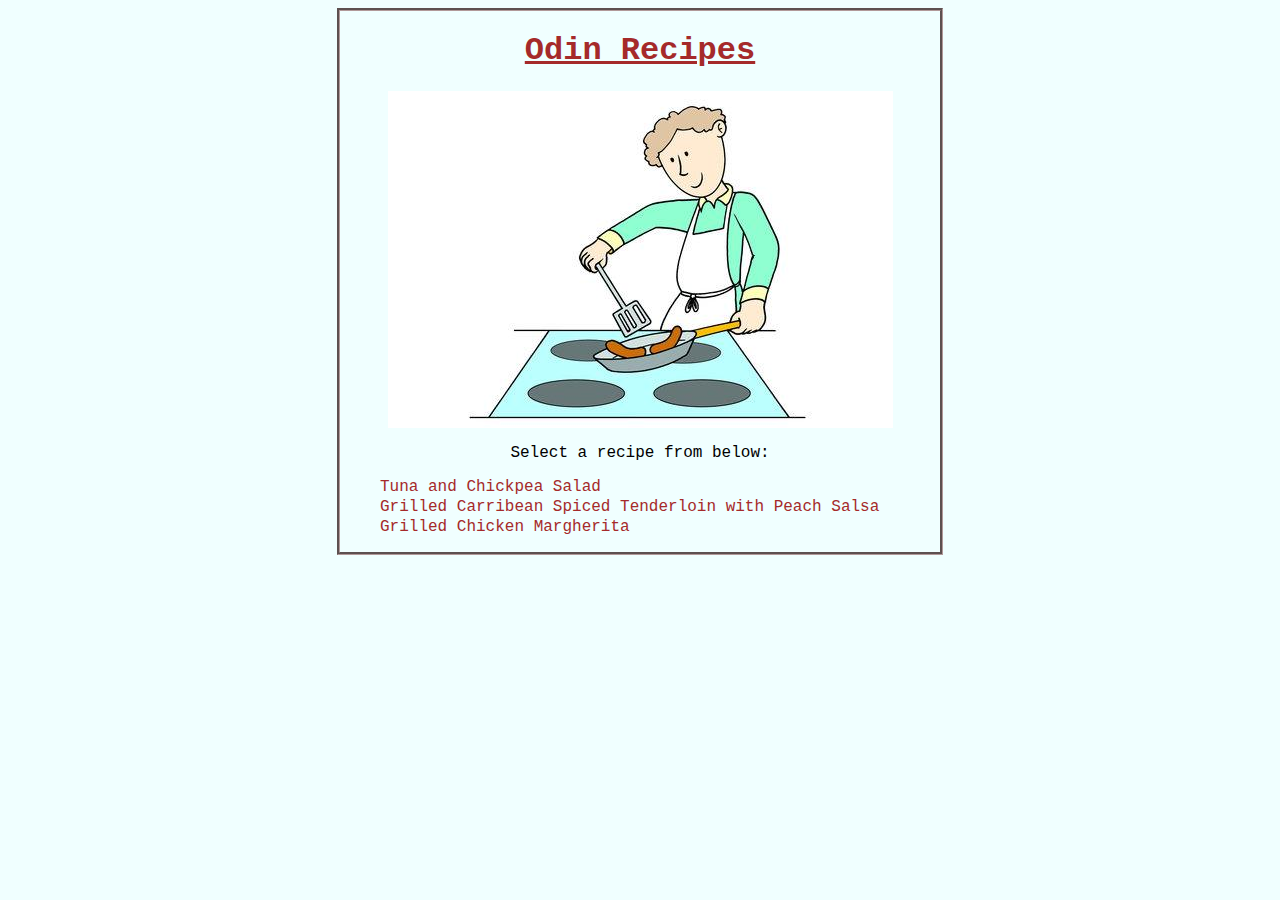
<file: index.html>
<!DOCTYPE html>
<html lang="en">
<head>
    <meta charset="UTF-8">
    <meta http-equiv="X-UA-Compatible" content="IE=edge">
    <meta name="viewport" content="width=device-width, initial-scale=1.0">
    <title>Document</title>
    <link rel="stylesheet" href="styles/index.css" >
</head>
<body>
    <div class="container">
        <h1 class="text">Odin Recipes</h1>
        <img src="img/cook.jpeg" alt="Image of a Cook" />
        <p class="text">Select a recipe from below:</p>
        <ul>
            <li>
                <a href="recipes/tuna-chickpea-salad.html" 
                class="text">
                    Tuna and Chickpea Salad
                </a>
            </li>
            <li>
                <a href="recipes/grilled-carribean-spiced-tenderloin-peach-salsa.html"
                class="text">
                    Grilled Carribean Spiced Tenderloin with Peach Salsa
                </a>
            </li>
            <li>
                <a href="recipes/grilled-chicken-margherita.html"
                class="text">
                    Grilled Chicken Margherita
                </a>
            </li>
        </ul>
    </div>
</body>
</html>
</file>
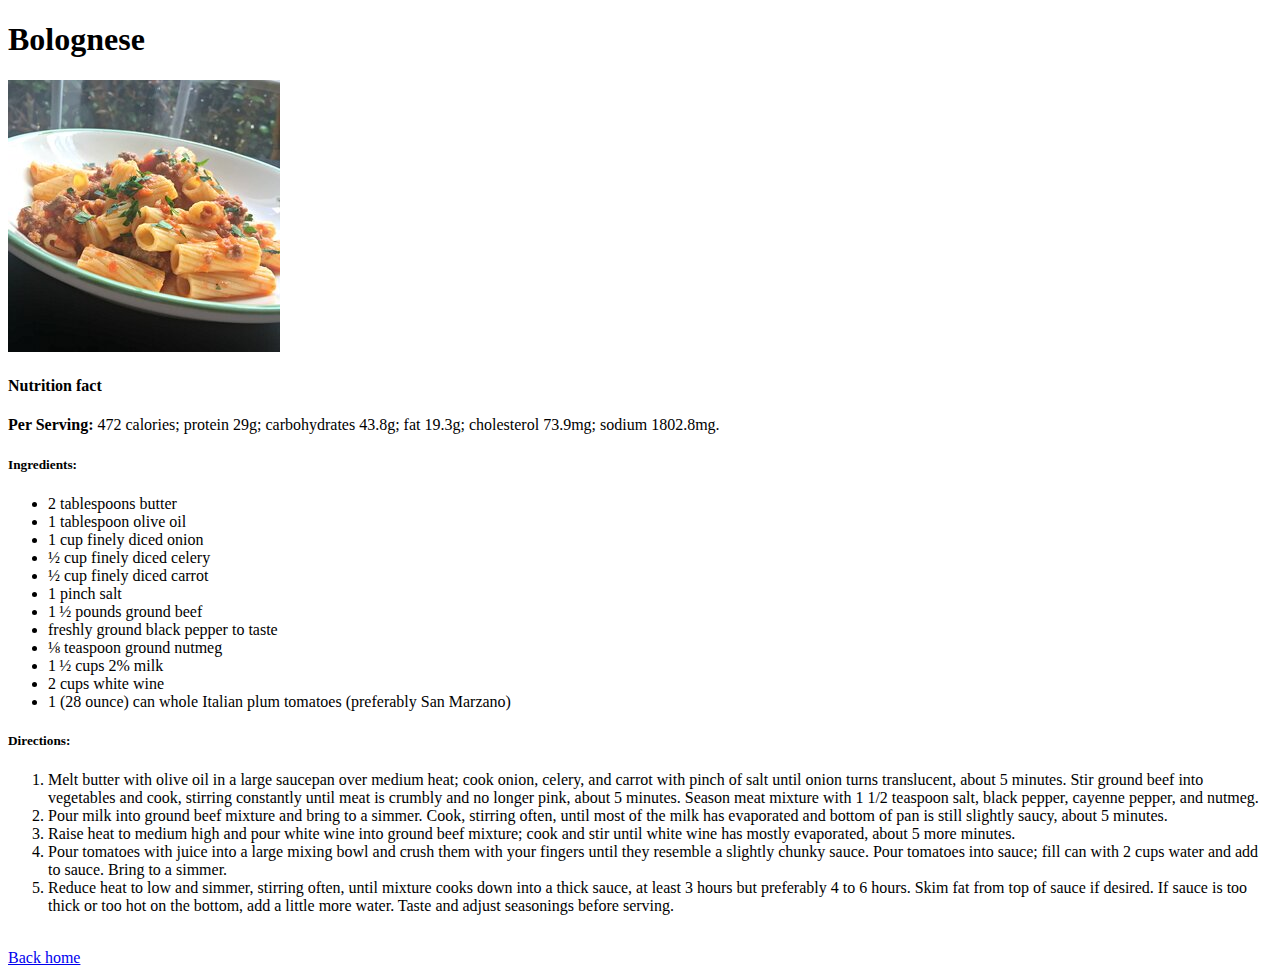
<file: recipes/bolognese.html>
<!DOCTYPE html>
<html lang="en">
    <head>
        <title>Odin Bolognese</title>
        <meta charset="utf-8">
    </head>
    <body>
        <h1>Bolognese</h1>
        <img src="../images/bolognese.jpeg" alt="No lasagna">
        <h4>Nutrition fact</h4>
        <p><strong>Per Serving:</strong> 472 calories; protein 29g; carbohydrates 43.8g; fat 19.3g; cholesterol 73.9mg; sodium 1802.8mg.</p>
        <h5>Ingredients:</h5>
        <ul>
            <li>2 tablespoons butter</li>
            <li>1 tablespoon olive oil</li>
            <li>1 cup finely diced onion</li>
            <li>½ cup finely diced celery</li>
            <li>½ cup finely diced carrot</li>
            <li>1 pinch salt</li>
            <li>1 ½ pounds ground beef</li>
            <li>freshly ground black pepper to taste</li>
            <li>⅛ teaspoon ground nutmeg</li>
            <li>1 ½ cups 2% milk</li>
            <li>2 cups white wine</li>
            <li>1 (28 ounce) can whole Italian plum tomatoes (preferably San Marzano)</li>
        </ul>
        <h5>Directions:</h5>
        <ol>
            <li>Melt butter with olive oil in a large saucepan over medium heat; cook onion, celery, and carrot with pinch of salt until onion turns translucent, about 5 minutes. Stir ground beef into vegetables and cook, stirring constantly until meat is crumbly and no longer pink, about 5 minutes. Season meat mixture with 1 1/2 teaspoon salt, black pepper, cayenne pepper, and nutmeg.</li>
            <li>Pour milk into ground beef mixture and bring to a simmer. Cook, stirring often, until most of the milk has evaporated and bottom of pan is still slightly saucy, about 5 minutes.</li>
            <li>Raise heat to medium high and pour white wine into ground beef mixture; cook and stir until white wine has mostly evaporated, about 5 more minutes.</li>
            <li>Pour tomatoes with juice into a large mixing bowl and crush them with your fingers until they resemble a slightly chunky sauce. Pour tomatoes into sauce; fill can with 2 cups water and add to sauce. Bring to a simmer.</li>
            <li>Reduce heat to low and simmer, stirring often, until mixture cooks down into a thick sauce, at least 3 hours but preferably 4 to 6 hours. Skim fat from top of sauce if desired. If sauce is too thick or too hot on the bottom, add a little more water. Taste and adjust seasonings before serving.</li>
        </ol>
        <br>
        <a href="../index.html">Back home</a>
    </body>
</html>
</file>
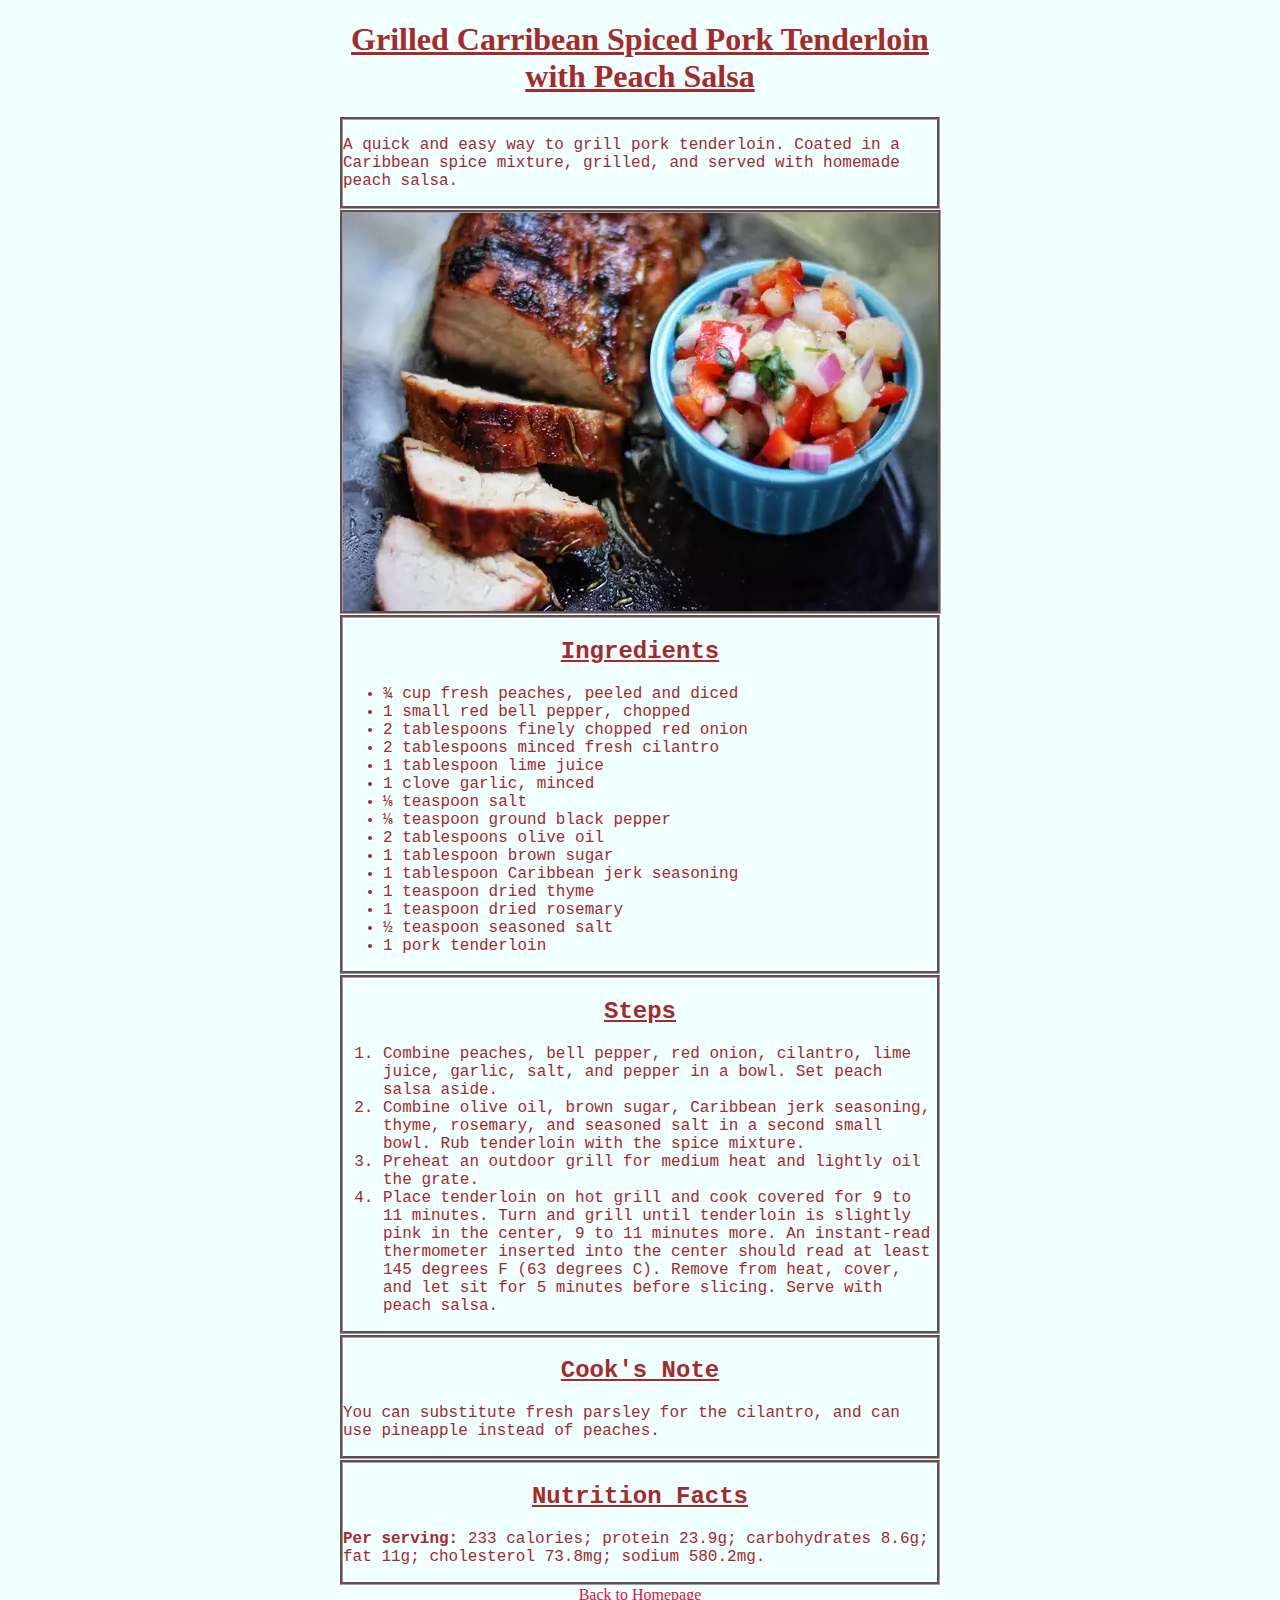
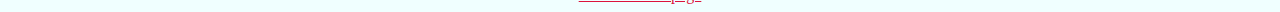
<file: recipes/grilled-carribean-spiced-tenderloin-peach-salsa.html>
<!DOCTYPE html>
<html lang="en">
<head>
    <meta charset="UTF-8">
    <meta http-equiv="X-UA-Compatible" content="IE=edge">
    <meta name="viewport" content="width=device-width, initial-scale=1.0">
    <title>Document</title>
    <link rel="stylesheet" href="../styles/recipes.css" >
</head>
<body>
    <div id="container">
        <h1 class="text-center">Grilled Carribean Spiced Pork Tenderloin with Peach Salsa</h1>
        <section class="text">    
            <p>A quick and easy way to grill pork tenderloin. Coated in a Caribbean spice mixture, grilled, and served with homemade peach salsa.</p>
        </section>
        <img src="../img/grilled-carribean-spiced-pork-tenderloin-peach-salsa.webp" alt="Grilled Carribean Spiced Pork Tenderloin with Peach Salsa Image" title="Grilled Carribean Spiced Pork Tenderloin with Peach Salsa" />
        <section class="text">
            <h2>Ingredients</h2>
            <ul>
                <li>¾ cup fresh peaches, peeled and diced</li>
                <li>1 small red bell pepper, chopped</li>
                <li>2 tablespoons finely chopped red onion</li>
                <li>2 tablespoons minced fresh cilantro</li>
                <li>1 tablespoon lime juice</li>
                <li>1 clove garlic, minced</li>
                <li>⅛ teaspoon salt</li>
                <li>⅛ teaspoon ground black pepper</li>
                <li>2 tablespoons olive oil</li>
                <li>1 tablespoon brown sugar</li>
                <li>1 tablespoon Caribbean jerk seasoning</li>
                <li>1 teaspoon dried thyme</li>
                <li>1 teaspoon dried rosemary</li>
                <li>½ teaspoon seasoned salt</li>
                <li>1 pork tenderloin</li>
            </ul>
        </section>
        <section class="text">   
            <h2>Steps</h2>
            <ol>
                <li>Combine peaches, bell pepper, red onion, cilantro, lime juice, garlic, salt, and pepper in a bowl. Set peach salsa aside.</li>
                <li>Combine olive oil, brown sugar, Caribbean jerk seasoning, thyme, rosemary, and seasoned salt in a second small bowl. Rub tenderloin with the spice mixture.</li>
                <li>Preheat an outdoor grill for medium heat and lightly oil the grate.</li>
                <li>Place tenderloin on hot grill and cook covered for 9 to 11 minutes. Turn and grill until tenderloin is slightly pink in the center, 9 to 11 minutes more. An instant-read thermometer inserted into the center should read at least 145 degrees F (63 degrees C). Remove from heat, cover, and let sit for 5 minutes before slicing. Serve with peach salsa.</li>   
            </ol>
        </section>
        <section class="text">
            <h2>Cook's Note</h2>
            <p>You can substitute fresh parsley for the cilantro, and can use pineapple instead of peaches.</p>
        </section>
        <section class="text">
            <h2>Nutrition Facts</h2>
            <p><strong>Per serving:</strong> 233 calories; protein 23.9g; carbohydrates 8.6g; fat 11g; cholesterol 73.8mg; sodium 580.2mg.</p>
        </section>
        <a href="../index.html" class="text-center">Back to Homepage</a>
    </div>
</body>
</html>
</file>
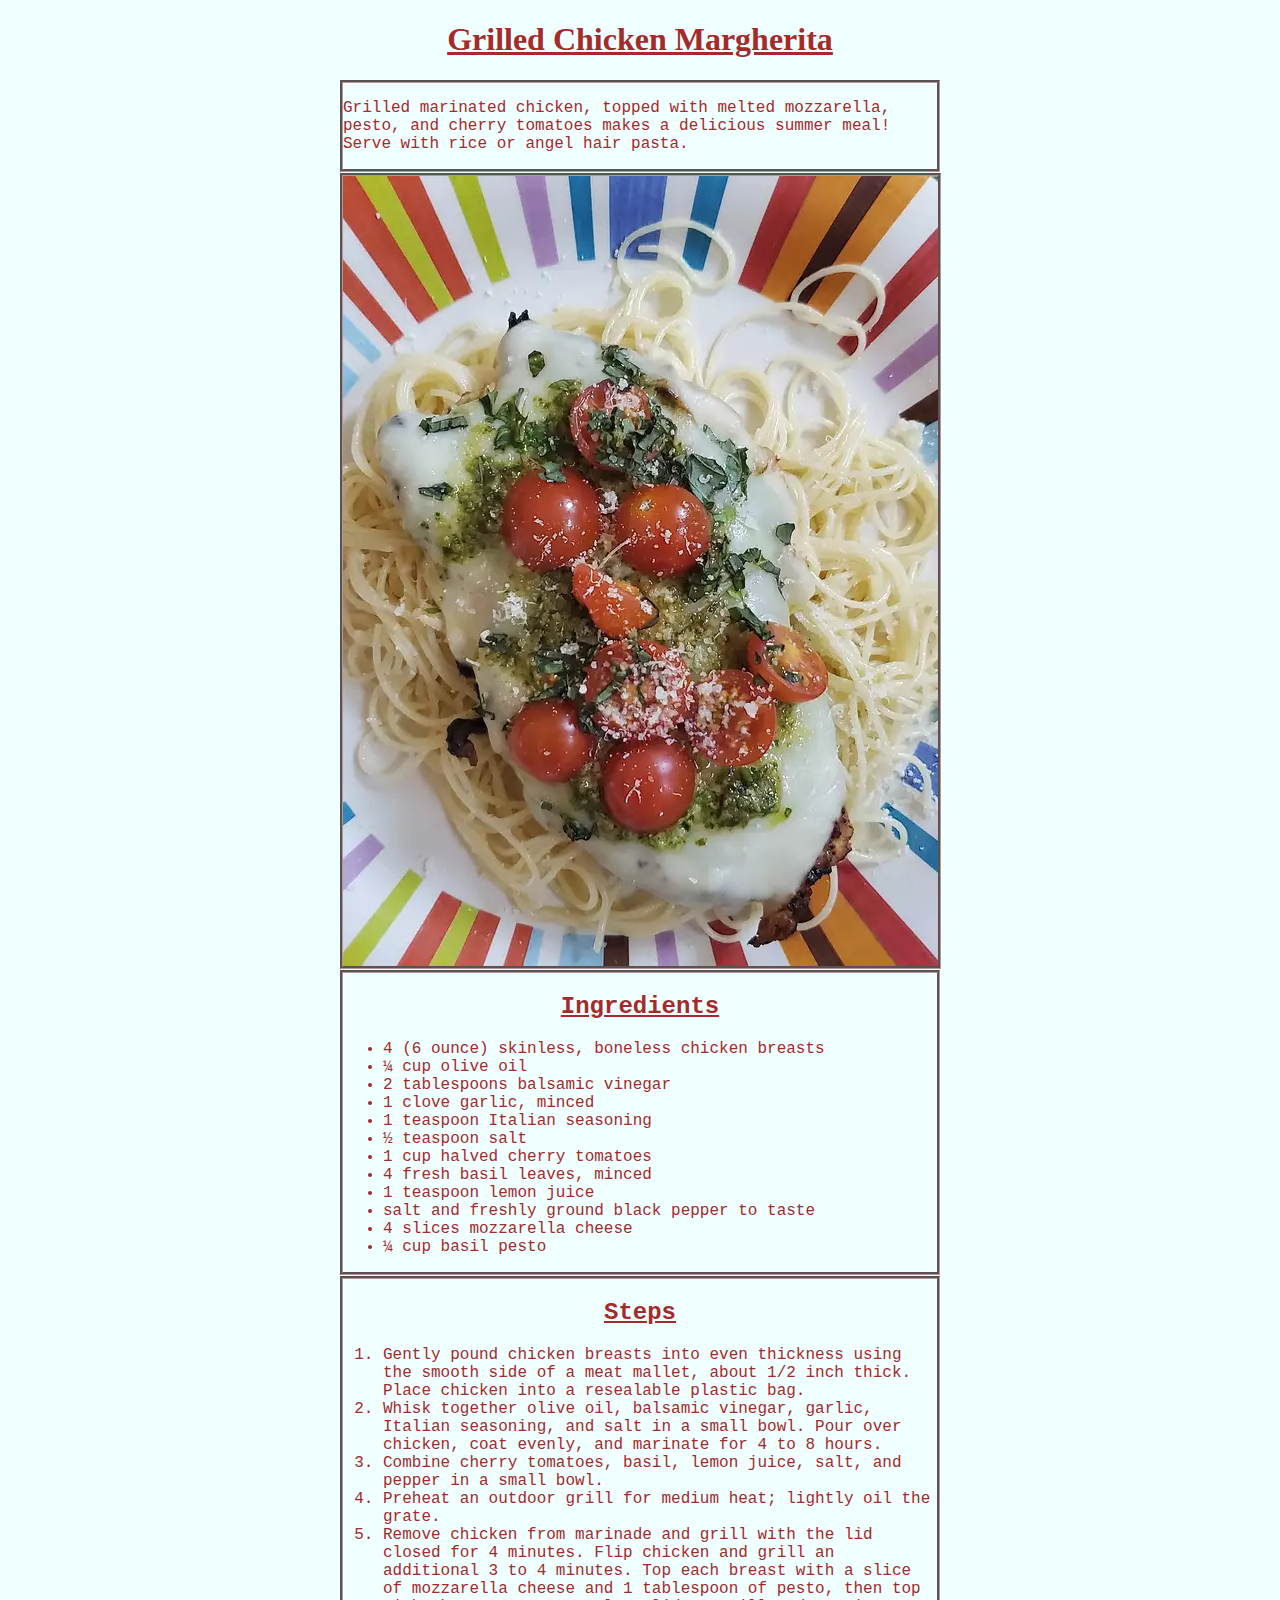
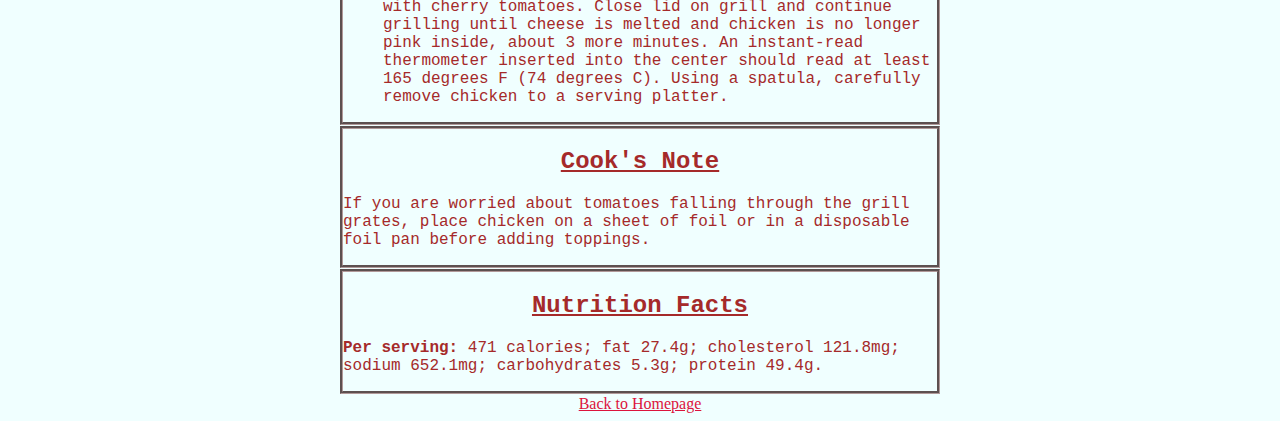
<file: recipes/grilled-chicken-margherita.html>
<!DOCTYPE html>
<html lang="en">
<head>
    <meta charset="UTF-8">
    <meta http-equiv="X-UA-Compatible" content="IE=edge">
    <meta name="viewport" content="width=device-width, initial-scale=1.0">
    <title>Document</title>
    <link rel="stylesheet" href="../styles/recipes.css" >
</head>
<body>
    <div id="container">
        <h1 class="text-center">Grilled Chicken Margherita</h1>
        <section class="text">
            <p>Grilled marinated chicken, topped with melted mozzarella, pesto, and cherry tomatoes makes a delicious summer meal! Serve with rice or angel hair pasta.</p>
        </section>
        <img src="../img/grilled-chicken-margherita.webp" alt="Grilled Chicken Margherita Image" title="Grilled Chicken Margherita" />
        <section class="text">
            <h2>Ingredients</h2>
            <ul>
                <li>4 (6 ounce) skinless, boneless chicken breasts</li>
                <li>¼ cup olive oil</li>
                <li>2 tablespoons balsamic vinegar</li>
                <li>1 clove garlic, minced</li>
                <li>1 teaspoon Italian seasoning</li>
                <li>½ teaspoon salt</li> 
                <li>1 cup halved cherry tomatoes</li>
                <li>4 fresh basil leaves, minced</li>
                <li>1 teaspoon lemon juice</li>
                <li>salt and freshly ground black pepper to taste</li>
                <li>4 slices mozzarella cheese</li>
                <li>¼ cup basil pesto</li>
            </ul>
        </section>
        <section class="text">
            <h2>Steps</h2>
            <ol>
                <li>Gently pound chicken breasts into even thickness using the smooth side of a meat mallet, about 1/2 inch thick. Place chicken into a resealable plastic bag.</li>
                <li>Whisk together olive oil, balsamic vinegar, garlic, Italian seasoning, and salt in a small bowl. Pour over chicken, coat evenly, and marinate for 4 to 8 hours.</li>
                <li>Combine cherry tomatoes, basil, lemon juice, salt, and pepper in a small bowl.</li>
                <li>Preheat an outdoor grill for medium heat; lightly oil the grate.</li>
                <li>Remove chicken from marinade and grill with the lid closed for 4 minutes. Flip chicken and grill an additional 3 to 4 minutes. Top each breast with a slice of mozzarella cheese and 1 tablespoon of pesto, then top with cherry tomatoes. Close lid on grill and continue grilling until cheese is melted and chicken is no longer pink inside, about 3 more minutes. An instant-read thermometer inserted into the center should read at least 165 degrees F (74 degrees C). Using a spatula, carefully remove chicken to a serving platter.</li>
            </ol>
        </section>
        <section class="text">
            <h2>Cook's Note</h2>
            <p>If you are worried about tomatoes falling through the grill grates, place chicken on a sheet of foil or in a disposable foil pan before adding toppings.</p>
        </section>
        <section class="text">
            <h2>Nutrition Facts</h2>
            <p><strong>Per serving:</strong> 471 calories; fat 27.4g; cholesterol 121.8mg; sodium 652.1mg; carbohydrates 5.3g; protein 49.4g.</p>
        </section>
        <a href="../index.html" class="text-center">Back to Homepage</a>
    </div>
</body>
</html>
</file>
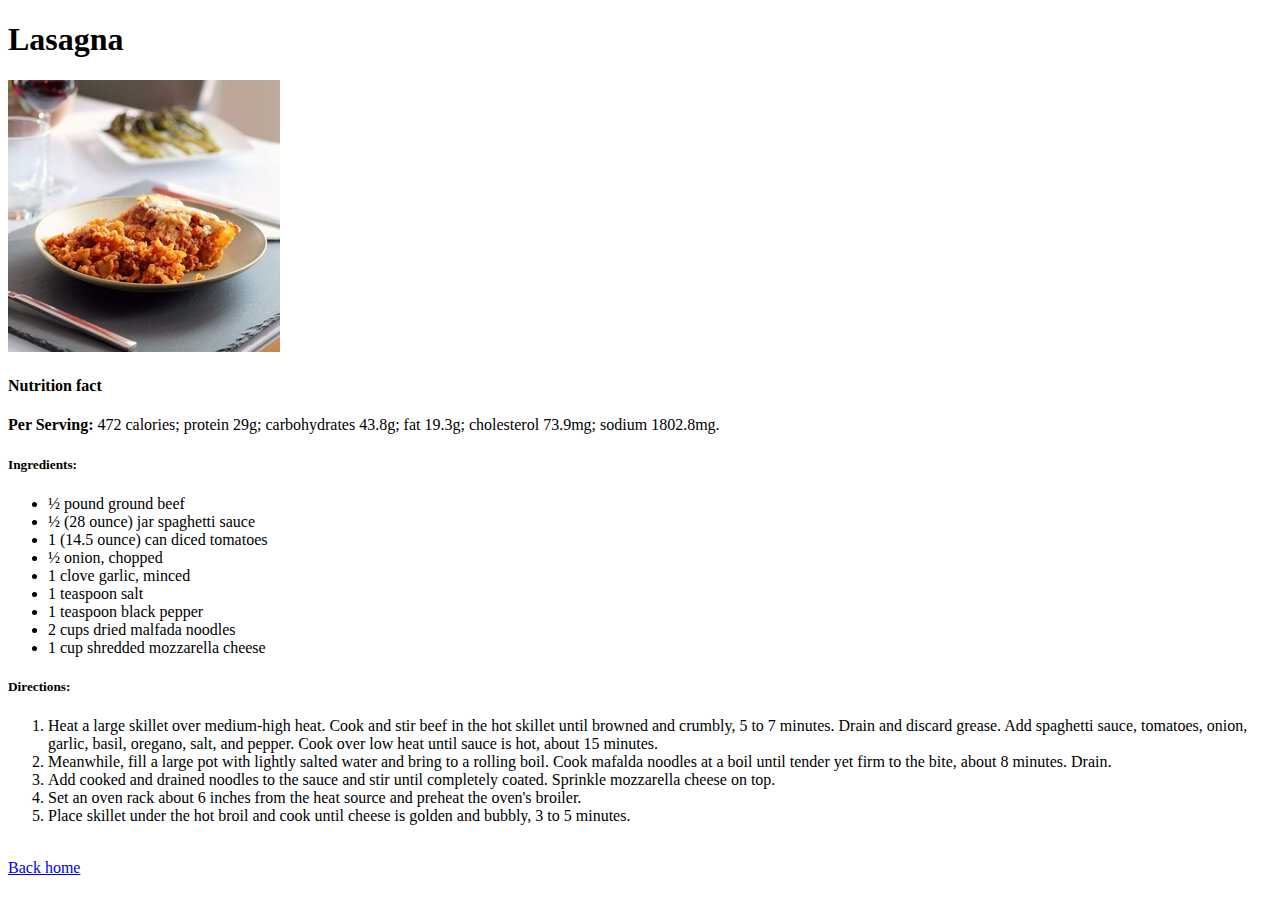
<file: recipes/lasagna.html>
<!DOCTYPE html>
<html lang="en">
    <head>
        <title>Odin Lasagna</title>
        <meta charset="utf-8">
    </head>
    <body>
        <h1>Lasagna</h1>
        <img src="../images/lasagna.jpeg" alt="No lasagna">
        <h4>Nutrition fact</h4>
        <p><strong>Per Serving:</strong> 472 calories; protein 29g; carbohydrates 43.8g; fat 19.3g; cholesterol 73.9mg; sodium 1802.8mg.</p>
        <h5>Ingredients:</h5>
        <ul>
            <li>½ pound ground beef</li>
            <li>½ (28 ounce) jar spaghetti sauce</li>
            <li>1 (14.5 ounce) can diced tomatoes</li>
            <li>½ onion, chopped</li>
            <li>1 clove garlic, minced</li>
            <li>1 teaspoon salt</li>
            <li>1 teaspoon black pepper</li>
            <li>2 cups dried malfada noodles</li>
            <li>1 cup shredded mozzarella cheese</li>
        </ul>
        <h5>Directions:</h5>
        <ol>
            <li>Heat a large skillet over medium-high heat. Cook and stir beef in the hot skillet until browned and crumbly, 5 to 7 minutes. Drain and discard grease. Add spaghetti sauce, tomatoes, onion, garlic, basil, oregano, salt, and pepper. Cook over low heat until sauce is hot, about 15 minutes.</li>
            <li>Meanwhile, fill a large pot with lightly salted water and bring to a rolling boil. Cook mafalda noodles at a boil until tender yet firm to the bite, about 8 minutes. Drain.</li>
            <li>Add cooked and drained noodles to the sauce and stir until completely coated. Sprinkle mozzarella cheese on top.</li>
            <li>Set an oven rack about 6 inches from the heat source and preheat the oven's broiler.</li>
            <li>Place skillet under the hot broil and cook until cheese is golden and bubbly, 3 to 5 minutes.</li>
        </ol>
        <br>
        <a href="../index.html">Back home</a>
    </body>
</html>
</file>
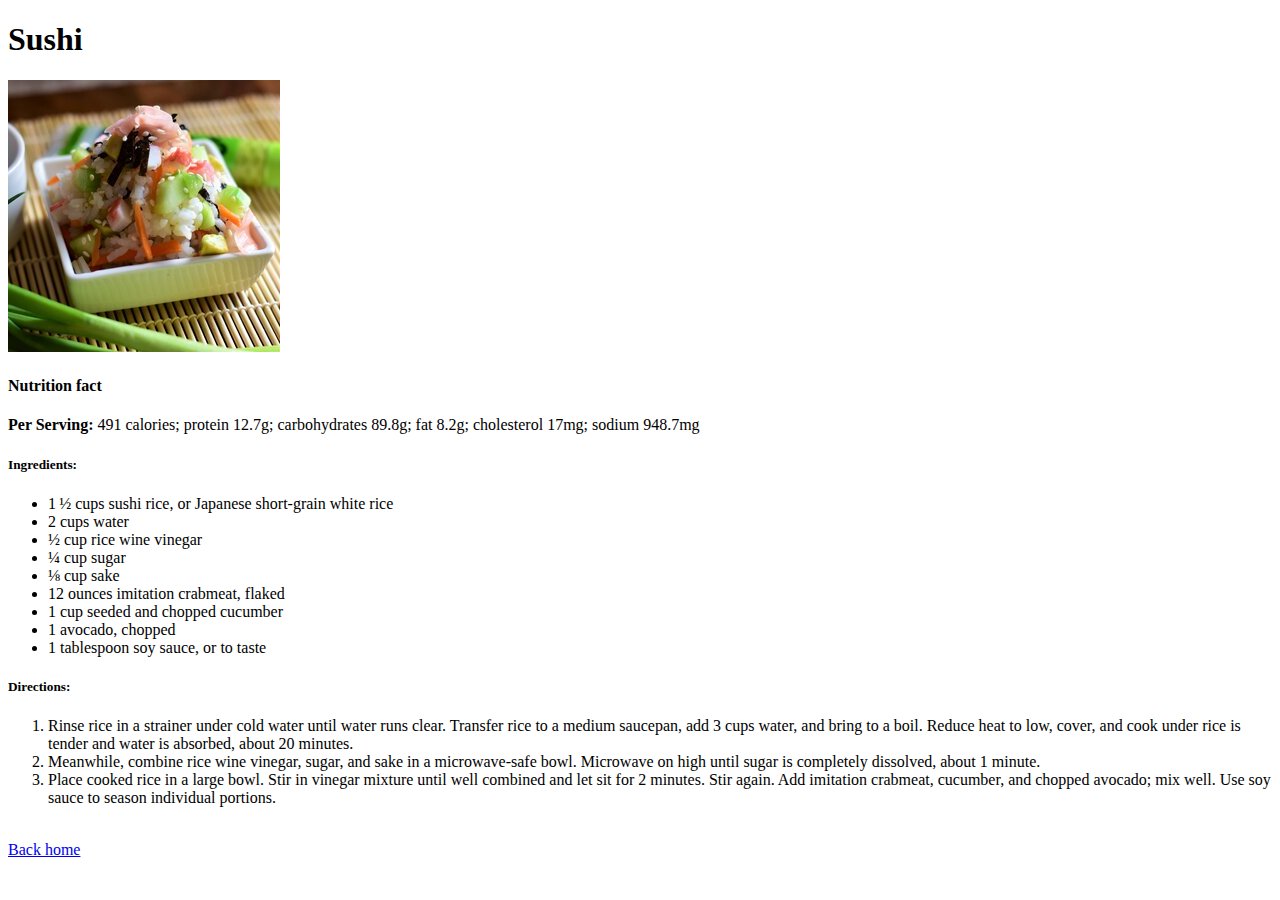
<file: recipes/sushi.html>
<!DOCTYPE html>
<html lang="en">
    <head>
        <title>Odin Sushi</title>
        <meta charset="utf-8">
    </head>
    <body>
        <h1>Sushi</h1>
        <img src="../images/sushi.jpeg" alt="No lasagna">
        <h4>Nutrition fact</h4>
        <p><strong>Per Serving:</strong> 491 calories; protein 12.7g; carbohydrates 89.8g; fat 8.2g; cholesterol 17mg; sodium 948.7mg</p>
        <h5>Ingredients:</h5>
        <ul>
            <li>1 ½ cups sushi rice, or Japanese short-grain white rice</li>
            <li>2 cups water</li>
            <li>½ cup rice wine vinegar</li>
            <li>¼ cup sugar</li>
            <li>⅛ cup sake</li>
            <li>12 ounces imitation crabmeat, flaked</li>
            <li>1 cup seeded and chopped cucumber</li>
            <li>1 avocado, chopped</li>
            <li>1 tablespoon soy sauce, or to taste</li>
        </ul>
        <h5>Directions:</h5>
        <ol>
            <li>Rinse rice in a strainer under cold water until water runs clear. Transfer rice to a medium saucepan, add 3 cups water, and bring to a boil. Reduce heat to low, cover, and cook under rice is tender and water is absorbed, about 20 minutes.</li>
            <li>Meanwhile, combine rice wine vinegar, sugar, and sake in a microwave-safe bowl. Microwave on high until sugar is completely dissolved, about 1 minute.</li>
            <li>Place cooked rice in a large bowl. Stir in vinegar mixture until well combined and let sit for 2 minutes. Stir again. Add imitation crabmeat, cucumber, and chopped avocado; mix well. Use soy sauce to season individual portions.</li>
        </ol>
        <br>
        <a href="../index.html">Back home</a>
    </body>
</html>
</file>
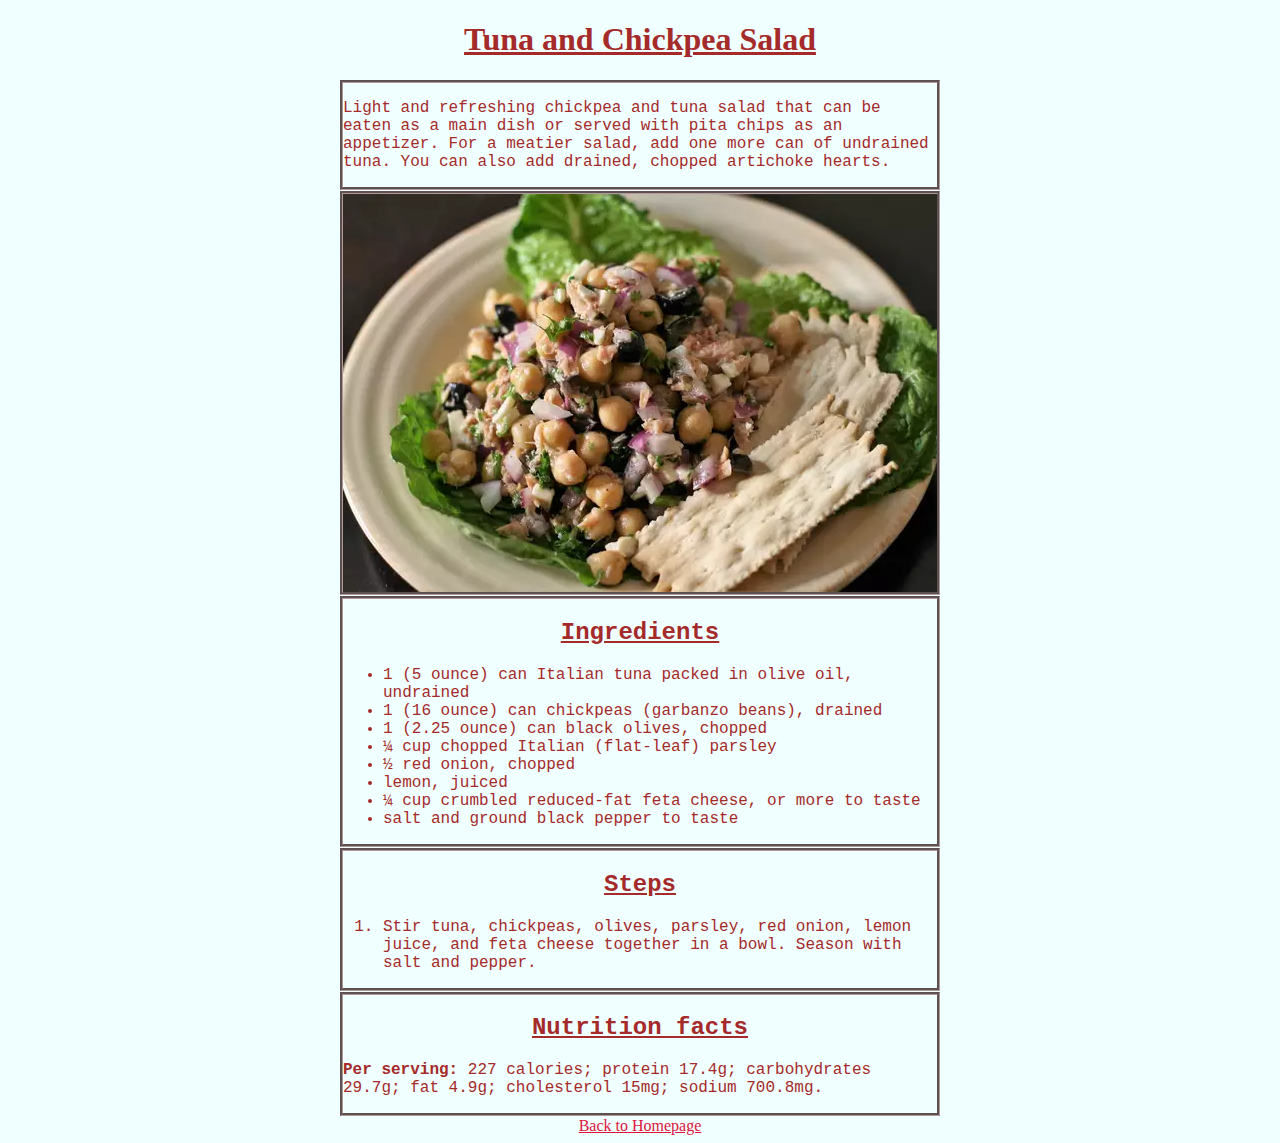
<file: recipes/tuna-chickpea-salad.html>
<!DOCTYPE html>
<html lang="en">
<head>
    <meta charset="UTF-8">
    <meta http-equiv="X-UA-Compatible" content="IE=edge">
    <meta name="viewport" content="width=device-width, initial-scale=1.0">
    <title>Document</title>
    <link rel="stylesheet" href="../styles/recipes.css" >
</head>
<body>
    <div id="container">
        <h1 class="text-center">Tuna and Chickpea Salad</h1>
        <section class="text">
            <p>Light and refreshing chickpea and tuna salad that can be eaten as a main dish or served with pita chips as an appetizer. For a meatier salad, add one more can of undrained tuna. You can also add drained, chopped artichoke hearts.</p>
        </section>
        <img src="../img/tuna-chickpea-salad.jpg" alt="Tuna and Chickpea Salad Image" title="Tuna and Chickpea Salad"/>
        <section class="text">
            <h2>Ingredients</h2>
            <ul>
                <li>1 (5 ounce) can Italian tuna packed in olive oil, undrained</li>
                <li>1 (16 ounce) can chickpeas (garbanzo beans), drained</li>
                <li>1 (2.25 ounce) can black olives, chopped</li>
                <li>¼ cup chopped Italian (flat-leaf) parsley</li>
                <li>½ red onion, chopped</li>
                <li>lemon, juiced</li>
                <li>¼ cup crumbled reduced-fat feta cheese, or more to taste</li>
                <li>salt and ground black pepper to taste</li>
            </ul>
        </section>
        <section class="text">
            <h2>Steps</h2>
            <ol>
                <li>Stir tuna, chickpeas, olives, parsley, red onion, lemon juice, and feta cheese together in a bowl. Season with salt and pepper.</li>
            </ol>
        </section>
        <section class="text">
            <h2>Nutrition facts</h2>
            <p><strong>Per serving:</strong> 227 calories; protein 17.4g; carbohydrates 29.7g; fat 4.9g; cholesterol 15mg; sodium 700.8mg.</p>
        </section>
        <a href="../index.html" class="text-center">Back to Homepage</a>
    </div>
</body>
</html>
</file>
<file: styles/index.css>
body {
    background-color: azure;
}

.container {
    margin: 0 auto;
    width: 600px;
    border-style:groove;
    border-color:rgb(177, 153, 153);
}

h1 {
    color: brown;
    text-decoration: underline;
    text-align: center;
}

img {
    display: block;
    margin: 0 auto;
}

li {
    list-style-type: none;
    margin: 2px 0 2px 0;
}

a {
    text-decoration: none;
    color:brown;
}

p {
    text-align: center;
}

.text {
    display: block;
    font-family: 'Courier New', Courier, monospace;
}
</file>
<file: styles/recipes.css>
body {
    background-color: azure;
}

#container {
    width: 600px;
    margin: 0 auto 1px auto;
}

h1 {
    color: brown;
    text-decoration: underline;
}

h2 {
    text-decoration: underline;
    text-align: center;
}

section, img {
    display: block;
    border-style: groove;
    border-color: rgb(177, 153, 153);
    margin-bottom: 1px;
}

.text {
    display: block;
    font-family: 'Courier New', Courier, monospace;
    color: brown;
}

.text-center {
    display: block;
    text-align: center;
}

a {
    color:crimson;
}
</file>
